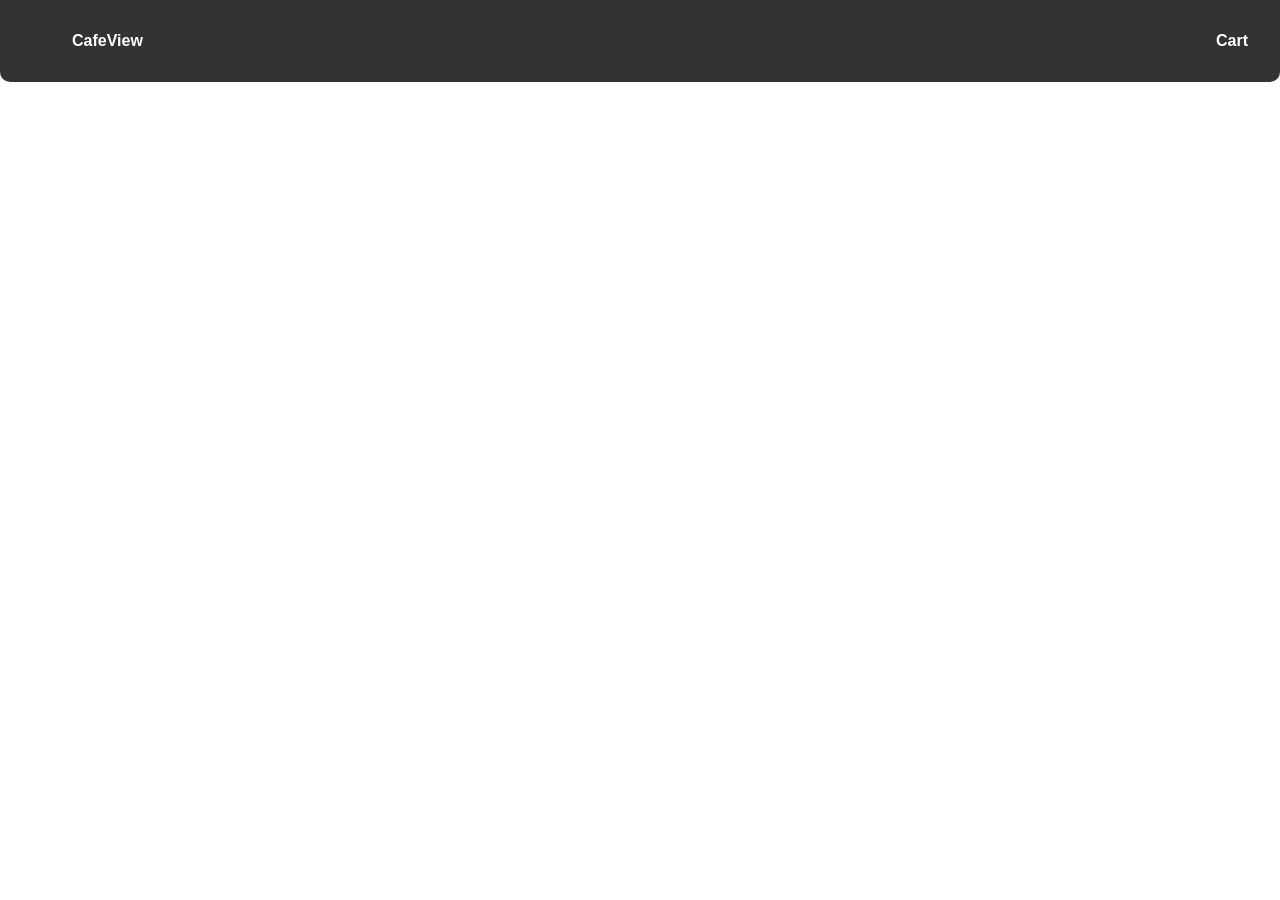
<file: menu.html>
<!DOCTYPE html>
<html lang="en">
<head>
    <meta charset="UTF-8">
    <meta name="viewport" content="width=device-width, initial-scale=1.0">
    <title>Menu</title>
    <link rel="stylesheet" href="menu.css">
</head>
<body>
    <header class="navbar">
        <nav>
            <ul>
                <li><a href="#home">CafeView</a></li>
                <li><a href="#home">Cart</a></li>
            </ul>
        </nav>

    </header>

    <main>
        

    </main>
</body>
</html>
</file>
<file: menu.css>
body{
    font-family: Arial, sans-serif;
    margin: 0;
    padding: 0;
}
header{
    background-color: #333;
    padding: 1rem;
    margin-bottom: 1rem;
    border-radius: 0 0 10px 10px;
}
.navbar{
  height: auto;

  position: sticky;
  top:0;

  z-index: 1000;
}
nav ul{
  display: flex;
  list-style: none;
  justify-content: center;
}
nav li{
  margin: 0 1rem;
  transition: transform 0.3s ease;
}
nav a{
  text-decoration: none;
  color: white;
  font-weight: bold;
}
nav li:first-child{
    margin-right: auto;
}
</file>
